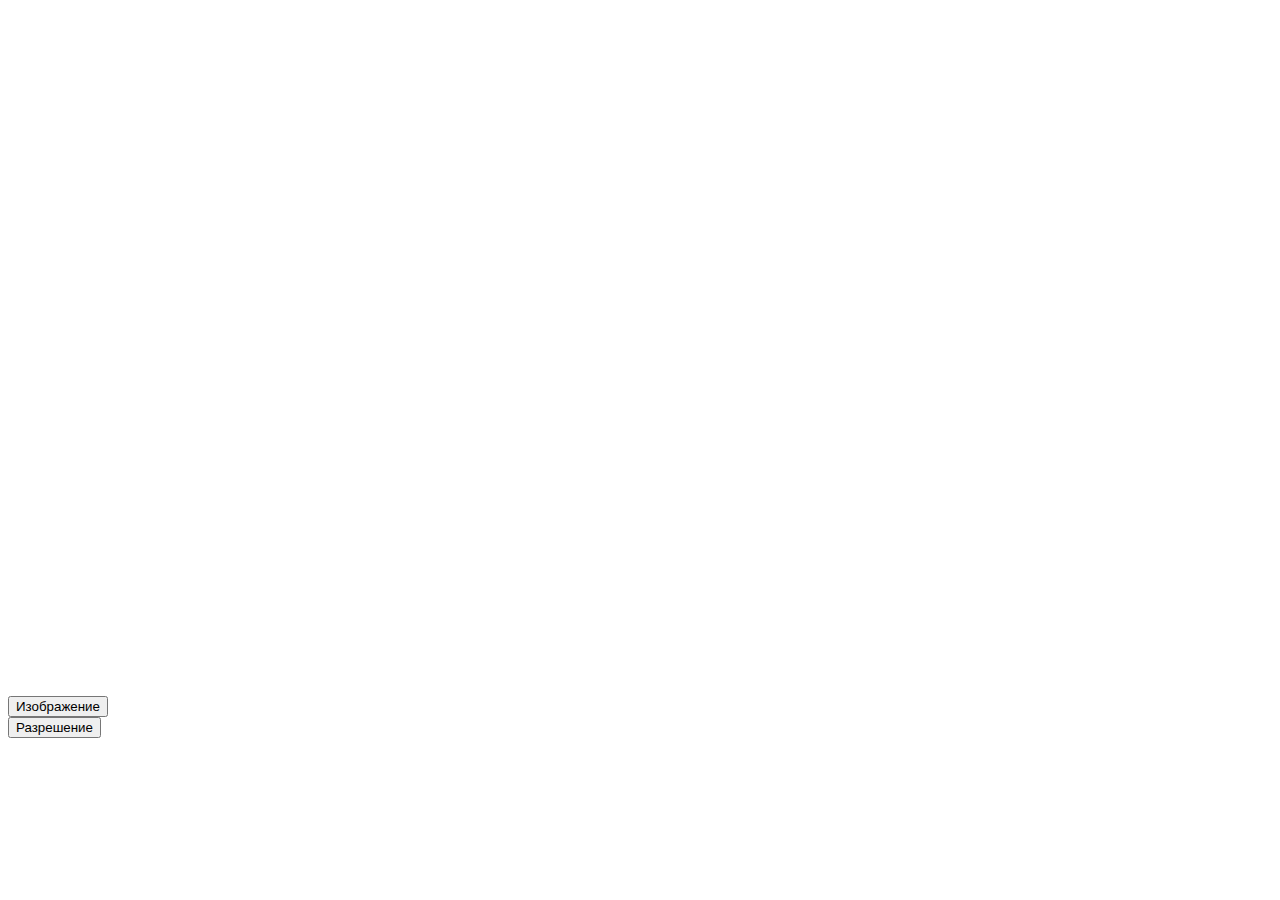
<file: lesson1/page1.html>
<!DOCTYPE html>
<html>
<head>
<meta charset="UTF-8">
<title>Insert title here</title>
<script src="js/main.js"></script>
</head>
<body>

	<div id="divbutton1">
		<img id="im" src="images\try.jpg" alt="ima" style="visibility: hidden; width: 95vw" />
        <br><button onclick="showimage();">Изображение</button>
      </div>
      
      <div id="divbutton2">
        <button onclick="showrez();">Разрешение</button>
        <br><label id='rez'></label>
      </div>
      
</body>
</html>
</file>
